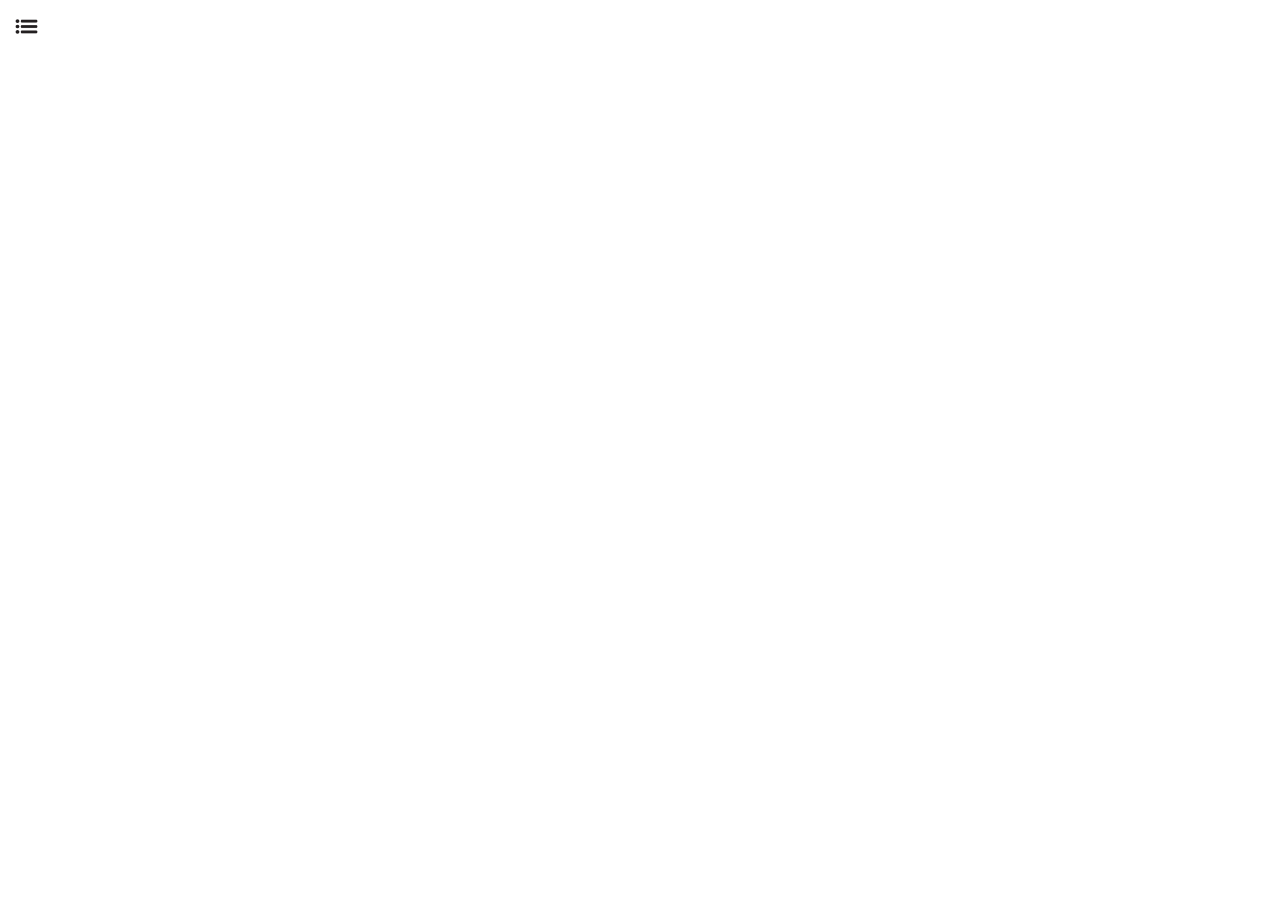
<file: Homepage/index.html>
<html>

	<head>

		<title>Customize your products</title>

		<meta name="viewport" content="width=device-width, initial-scale=1">

		<link rel="stylesheet" href="homepage.css">

		<script src="homepage.js"></script>


	</head>

	<body>

		<img src="navbaricon.png" height="37px" onclick="openNav()">



		<div id="mySidenav" class="sidenav">
		  <a href="javascript:void(0)" class="closebtn" onclick="closeNav()">&times;</a>
			<p>Shop By Category</p>
		  <a href="#">About</a>
		  <a href="#">Services</a>
		  <a href="#">Clients</a>
		  <a href="#">Contact</a>
		</div>




	</body>

</html>
</file>
<file: Homepage/homepage.css>
/* The side navigation menu */
.sidenav {
  height: 100%; /* 100% Full-height */
  width: 0; /* 0 width - change this with JavaScript */
  position: fixed; /* Stay in place */
  z-index: 1; /* Stay on top */
  top: 0; /* Stay at the top */
  left: 0;
  background-color: #111; /* Black*/
  overflow-x: hidden; /* Disable horizontal scroll */
  padding-top: 60px; /* Place content 60px from the top */
  transition: 0.5s; /* 0.5 second transition effect to slide in the sidenav */
}

/* The navigation menu links */
.sidenav a{
  padding:8px 8px 8px 32px;
  text-decoration: none;
  font-size: 20px;
  color: #818181;
  display: block;
  transition: 0.3s;
}

.sidenav p{
  padding: 8px 8px 0px 32px;
  text-decoration: none;
  font-size: 25px;
  color: #818181;
  display: block;
  transition: 0.3s;
}

/* When you mouse over the navigation links, change their color */
.sidenav a:hover {
  color: #f1f1f1;
}

/* Position and style the close button (top right corner) */
.sidenav .closebtn {
  position: absolute;
  top: 0;
  right: 25px;
  font-size: 36px;
  margin-left: 50px;
}

/* Style page content - use this if you want to push the page content to the right when you open the side navigation */
#main {
  transition: margin-left .5s;
  padding: 20px;
}

/* On smaller screens, where height is less than 450px, change the style of the sidenav (less padding and a smaller font size) */
@media screen and (max-height: 450px) {
  .sidenav {padding-top: 15px;}
  .sidenav a {font-size: 18px;}
}
</file>
